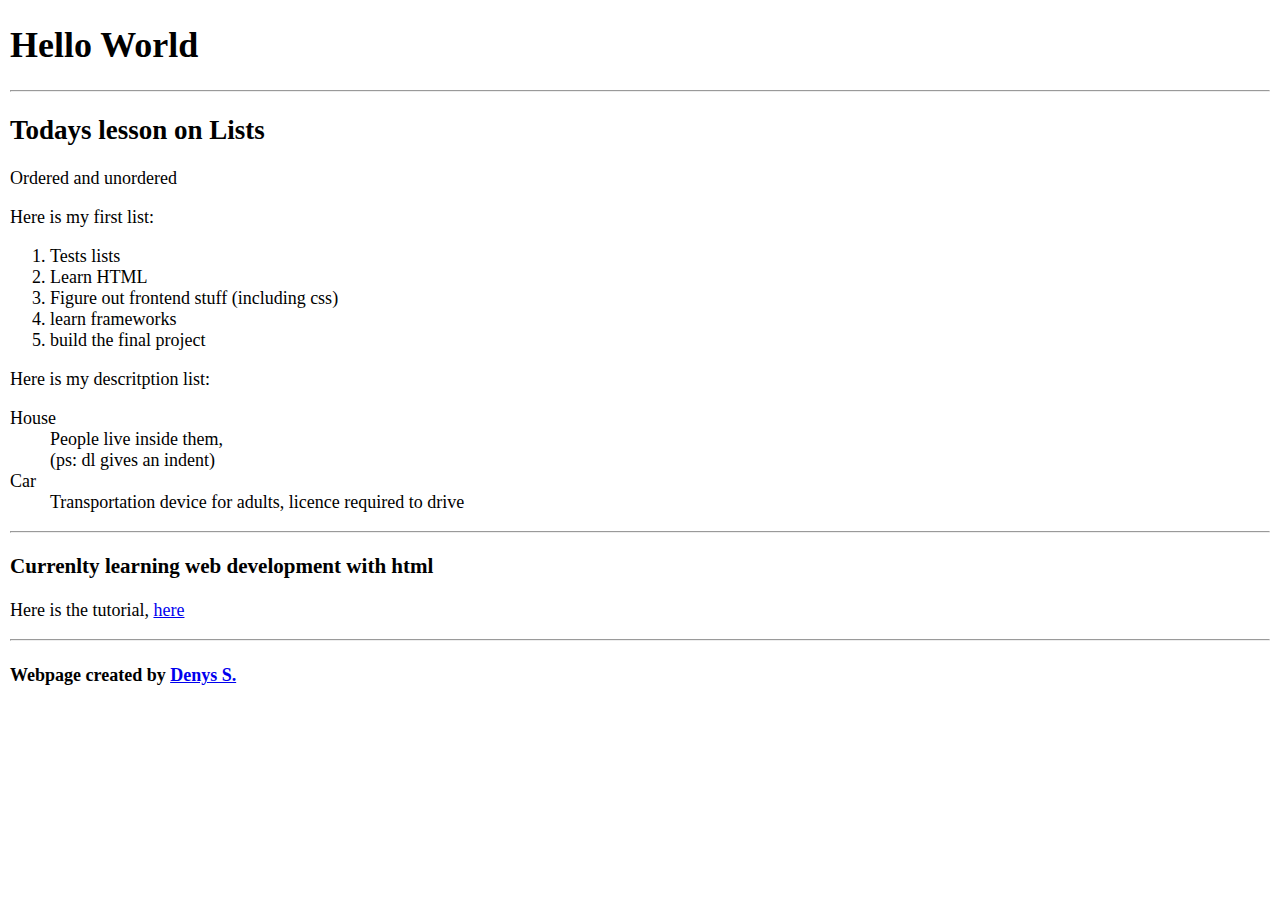
<file: DENYS LEARNING/Learning CSS/index.html>
<!DOCTYPE html>
<html lang = "en">
    <head>
        <meta charset="UTF-8">
        <meta name="author" content = "Denys S">
        <meta name="descritption" content = "currently learning metatags">
        <title>Learning HTML ICSU</title>

        <link rel="stylesheet" href="main.css" type="text/css">

    </head>

    <body>   
        <h1>Hello World</h1>

        <hr>  <!--generates a line -->

        <h2>Todays lesson on Lists  </h2>
        <p>Ordered and unordered</p>

        Here is my first list:
        <ol>
            <li> Tests lists</li> 
            <li> Learn HTML</li> 
            <li> Figure out frontend stuff (including css)</li> 
            <li> learn frameworks</li> 
            <li> build the final project</li> 
        </ol>

        Here is my descritption list:
        <dl>
            <dt>House</dt>
            <dd>People live inside them, <br> 
                (ps: dl gives an indent) </dd>
            <dt>Car</dt>
            <dd>Transportation device for adults, licence required to drive</dd>
        </dl>

        <hr>

        <h3>Currenlty learning web development with html</h3>
        <p>Here is the tutorial, 
            <a href="https://www.youtube.com/watch?v=mJgBOIoGihA&ab_channel=DaveGray">here</a>
        <!--Differnet server needs an absolute referance, 
            but you can use a relative link if the item is on thesame server as
             the website, for example the dukat picture doesnt need and absolute referance because it is storedin the same 
            folder as this website, same with the css file we have-->
        </p>

        <hr>
        <h4>Webpage created by <a href="about.html">Denys S.</a></h4>



    </body>
</html>
</file>
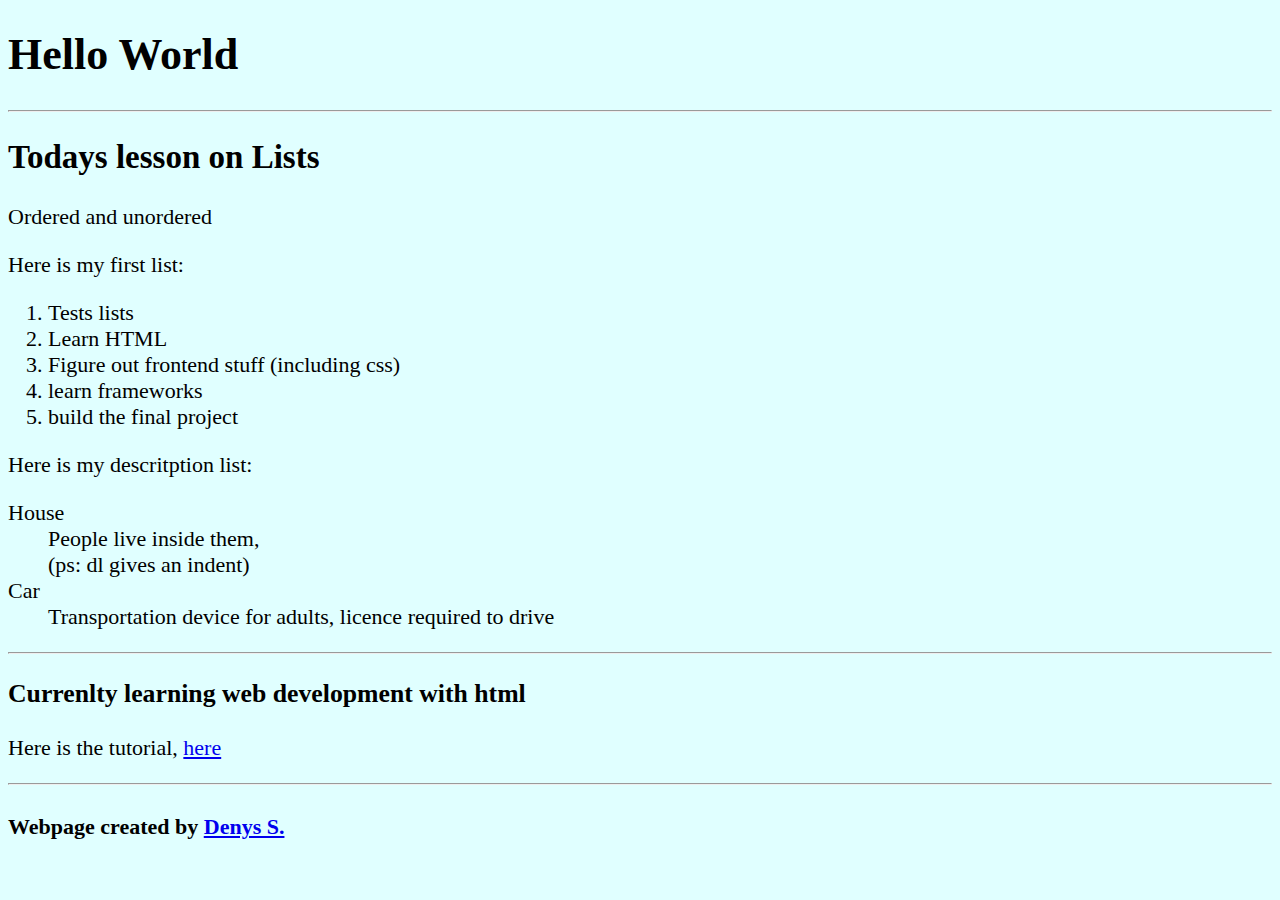
<file: DENYS LEARNING/Learning HTML/3_Halfway point stuff/index.html>
<!DOCTYPE html>
<html lang = "en">
    <head>
        <meta charset="UTF-8">
        <meta name="author" content = "Denys S">
        <meta name="descritption" content = "currently learning metatags">
        <title>Learning HTML ICSU</title>
        <link rel="icon" href="Dukat.png" type="image/x-icon">

        <link rel="stylesheet" href="main.css" type="text/css">

    </head>

    <body>   
        <h1>Hello World</h1>

        <hr>  <!--generates a line -->

        <h2>Todays lesson on Lists  </h2>
        <p>Ordered and unordered</p>

        Here is my first list:
        <ol>
            <li> Tests lists</li> 
            <li> Learn HTML</li> 
            <li> Figure out frontend stuff (including css)</li> 
            <li> learn frameworks</li> 
            <li> build the final project</li> 
        </ol>

        Here is my descritption list:
        <dl>
            <dt>House</dt>
            <dd>People live inside them, <br> 
                (ps: dl gives an indent) </dd>
            <dt>Car</dt>
            <dd>Transportation device for adults, licence required to drive</dd>
        </dl>

        <hr>

        <h3>Currenlty learning web development with html</h3>
        <p>Here is the tutorial, 
            <a href="https://www.youtube.com/watch?v=mJgBOIoGihA&ab_channel=DaveGray">here</a>
        <!--Differnet server needs an absolute referance, 
            but you can use a relative link if the item is on thesame server as
             the website, for example the dukat picture doesnt need and absolute referance because it is storedin the same 
            folder as this website, same with the css file we have-->
        </p>

        <hr>
        <h4>Webpage created by <a href="about.html">Denys S.</a></h4>



    </body>
</html>
</file>
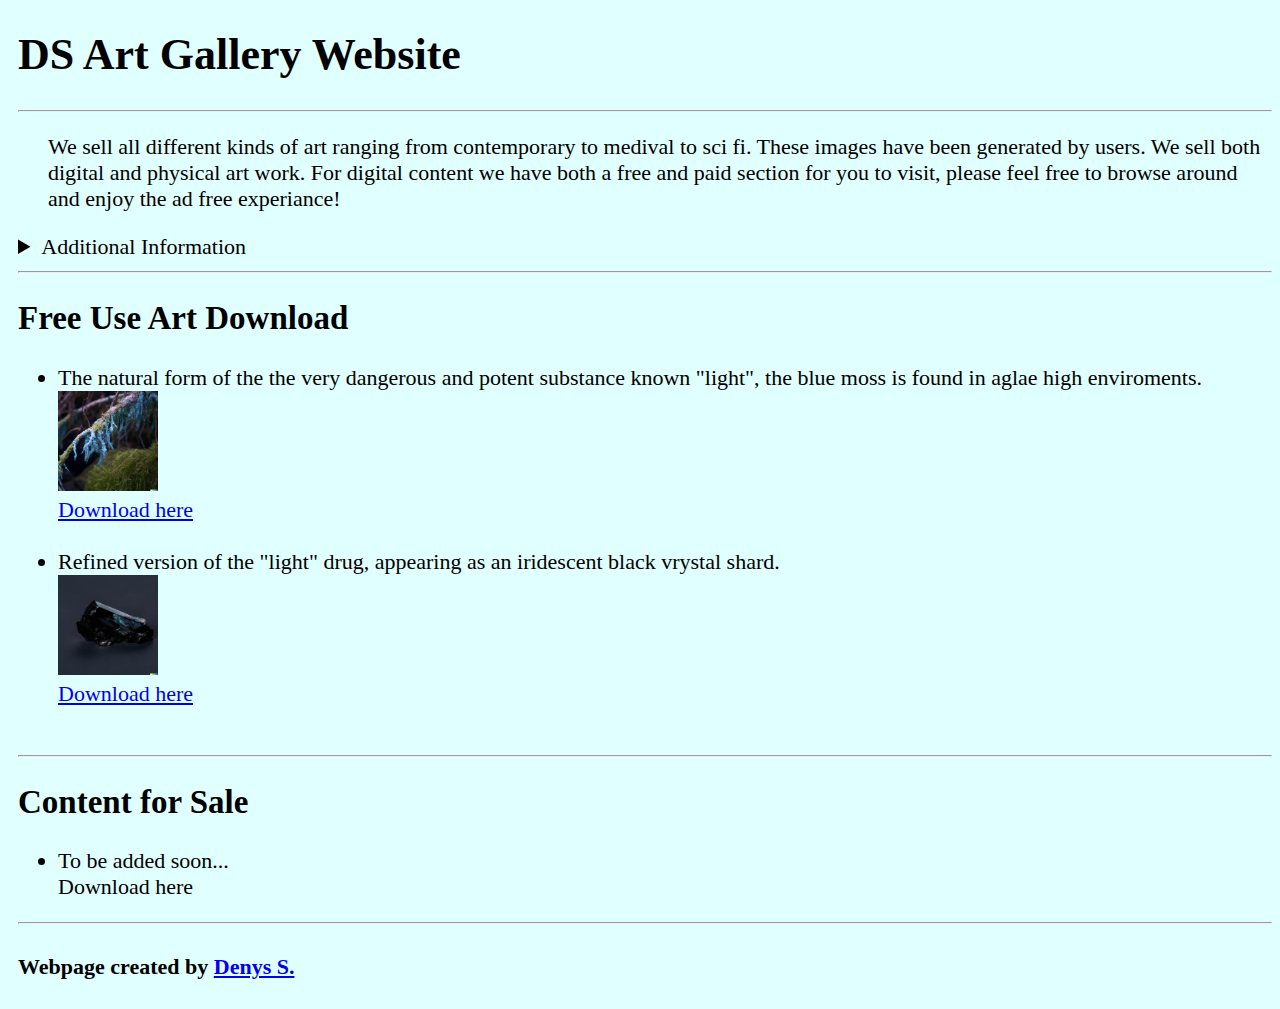
<file: DENYS LEARNING/Learning HTML/5_Simple art site done/index.html>
<!DOCTYPE html>
<html lang = "en">
<head>
    <meta charset="UTF-8">
    <meta name="author" content = "Denys S">
    <meta name="descritption" content = "currently learning metatags">
    <title>Learning HTML ICSU</title>
    <link rel="icon" href="Dukat.png" type="image/x-icon">
    <link rel="stylesheet" href="main.css" type="text/css">
</head>

<body>   
    <h1>DS Art Gallery Website</h1>
    
    <header>
        <hr>
            <p>We sell all different kinds of art ranging from contemporary to medival to sci fi. These images have been generated by users. We sell both digital and physical art work. For digital content we have both a free and paid  section for you to visit, please feel free to browse around and enjoy the ad free experiance!</p>

            <aside>
                <details>
                    <summary>Additional Information </summary>

                        <ul>
                            <li>Terms of service</li>
                            <li>Legal Information</li>
                            <li>Privacy</li>
                            <li>Contact us</li>
                        </ul>

                </details>
            </aside>
        <hr>
    </header>
    

    <main>
        <h2>Free Use Art Download</h2>
        <ul>
            <li>The natural form of the the very dangerous and potent substance known "light",  the blue moss is found in aglae high enviroments.
            <br>
            <img src="Art/lightdrug.png" alt="sample image">
            <br><a href="Art/lightdrug.png" download>Download here</a> <br><br> </li>


            <li> Refined version of the "light" drug, appearing as an iridescent black vrystal shard. 
            <br>
            <img src="Art/blacklight.png" alt="sample image">
            <br><a href="Art/blacklight.png" download>Download here</a> <br><br>
            </li> 
        </ul>
    <hr>
        <h2>Content for Sale</h2>
        <ul>
            <li> To be added soon... <br> Download here <br>
        </ul>
    </main>

    <footer>
        <hr>
        <h4>Webpage created by <a href="about.html">Denys S.</a></h4>
    </footer>
</body>
</html>
</file>
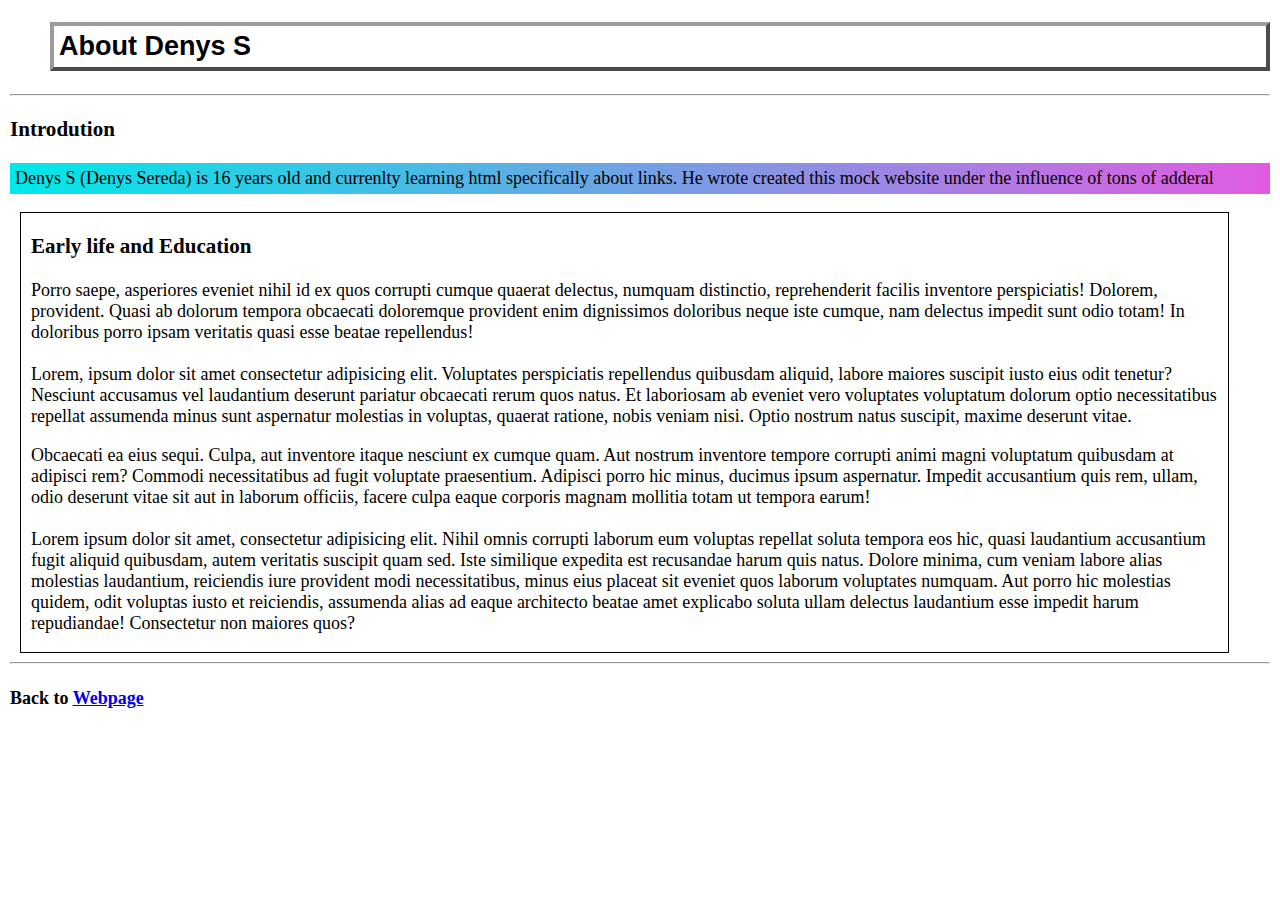
<file: DENYS LEARNING/Learning CSS/about.html>
<!DOCTYPE html>
<html lang = "en">
<head>
    <meta charset="UTF-8">
    <meta name="author" content = "Denys S">
    <title>About Denys S</title>
    <link rel="stylesheet" href="main.css" type="text/css">

</head>
<body>
    <h2 id = "denys" >About Denys S</h2>

    <hr>

    <section id="intro">
        <h3>Introdution</h3>
    <p id="pOne"> 
         Denys S (Denys Sereda) is 16 years old and currenlty learning html specifically about links. He wrote created this mock website under the influence of tons of adderal 
    </p>
    </section>

    <section id="bulk">
            <h3>Early life and Education</h3>
        <p id="first"> 
            Porro saepe, asperiores eveniet nihil id ex quos corrupti cumque quaerat delectus, numquam distinctio, reprehenderit facilis inventore perspiciatis!
            Dolorem, provident. Quasi ab dolorum tempora obcaecati doloremque provident enim dignissimos doloribus neque iste cumque, nam delectus impedit sunt odio totam! In doloribus porro ipsam veritatis quasi esse beatae repellendus!
            <br><br>
            Lorem, ipsum dolor sit amet consectetur adipisicing elit. Voluptates perspiciatis repellendus quibusdam aliquid, labore maiores suscipit iusto eius odit tenetur? Nesciunt accusamus vel laudantium deserunt pariatur obcaecati rerum quos natus.
            Et laboriosam ab eveniet vero voluptates voluptatum dolorum optio necessitatibus repellat assumenda minus sunt aspernatur molestias in voluptas, quaerat ratione, nobis veniam nisi. Optio nostrum natus suscipit, maxime deserunt vitae.
        </p> 
        
        <p id="second">     
            Obcaecati ea eius sequi. Culpa, aut inventore itaque nesciunt ex cumque quam. Aut nostrum inventore tempore corrupti animi magni voluptatum quibusdam at adipisci rem? Commodi necessitatibus ad fugit voluptate praesentium.
            Adipisci porro hic minus, ducimus ipsum aspernatur. Impedit accusantium quis rem, ullam, odio deserunt vitae sit aut in laborum officiis, facere culpa eaque corporis magnam mollitia totam ut tempora earum!
            <br><br>
            Lorem ipsum dolor sit amet, consectetur adipisicing elit. Nihil omnis corrupti laborum eum voluptas repellat soluta tempora eos hic, quasi laudantium accusantium fugit aliquid quibusdam, autem veritatis suscipit quam sed.
            Iste similique expedita est recusandae harum quis natus. Dolore minima, cum veniam labore alias molestias laudantium, reiciendis iure provident modi necessitatibus, minus eius placeat sit eveniet quos laborum voluptates numquam.
            Aut porro hic molestias quidem, odit voluptas iusto et reiciendis, assumenda alias ad eaque architecto beatae amet explicabo soluta ullam delectus laudantium esse impedit harum repudiandae! Consectetur non maiores quos?
        </p> 
    </section>


    <hr>

    <section id="end">
     <h4>Back to  <a href="index.html">Webpage</a></h4>
    </section>
 
</body>
</html>
</file>
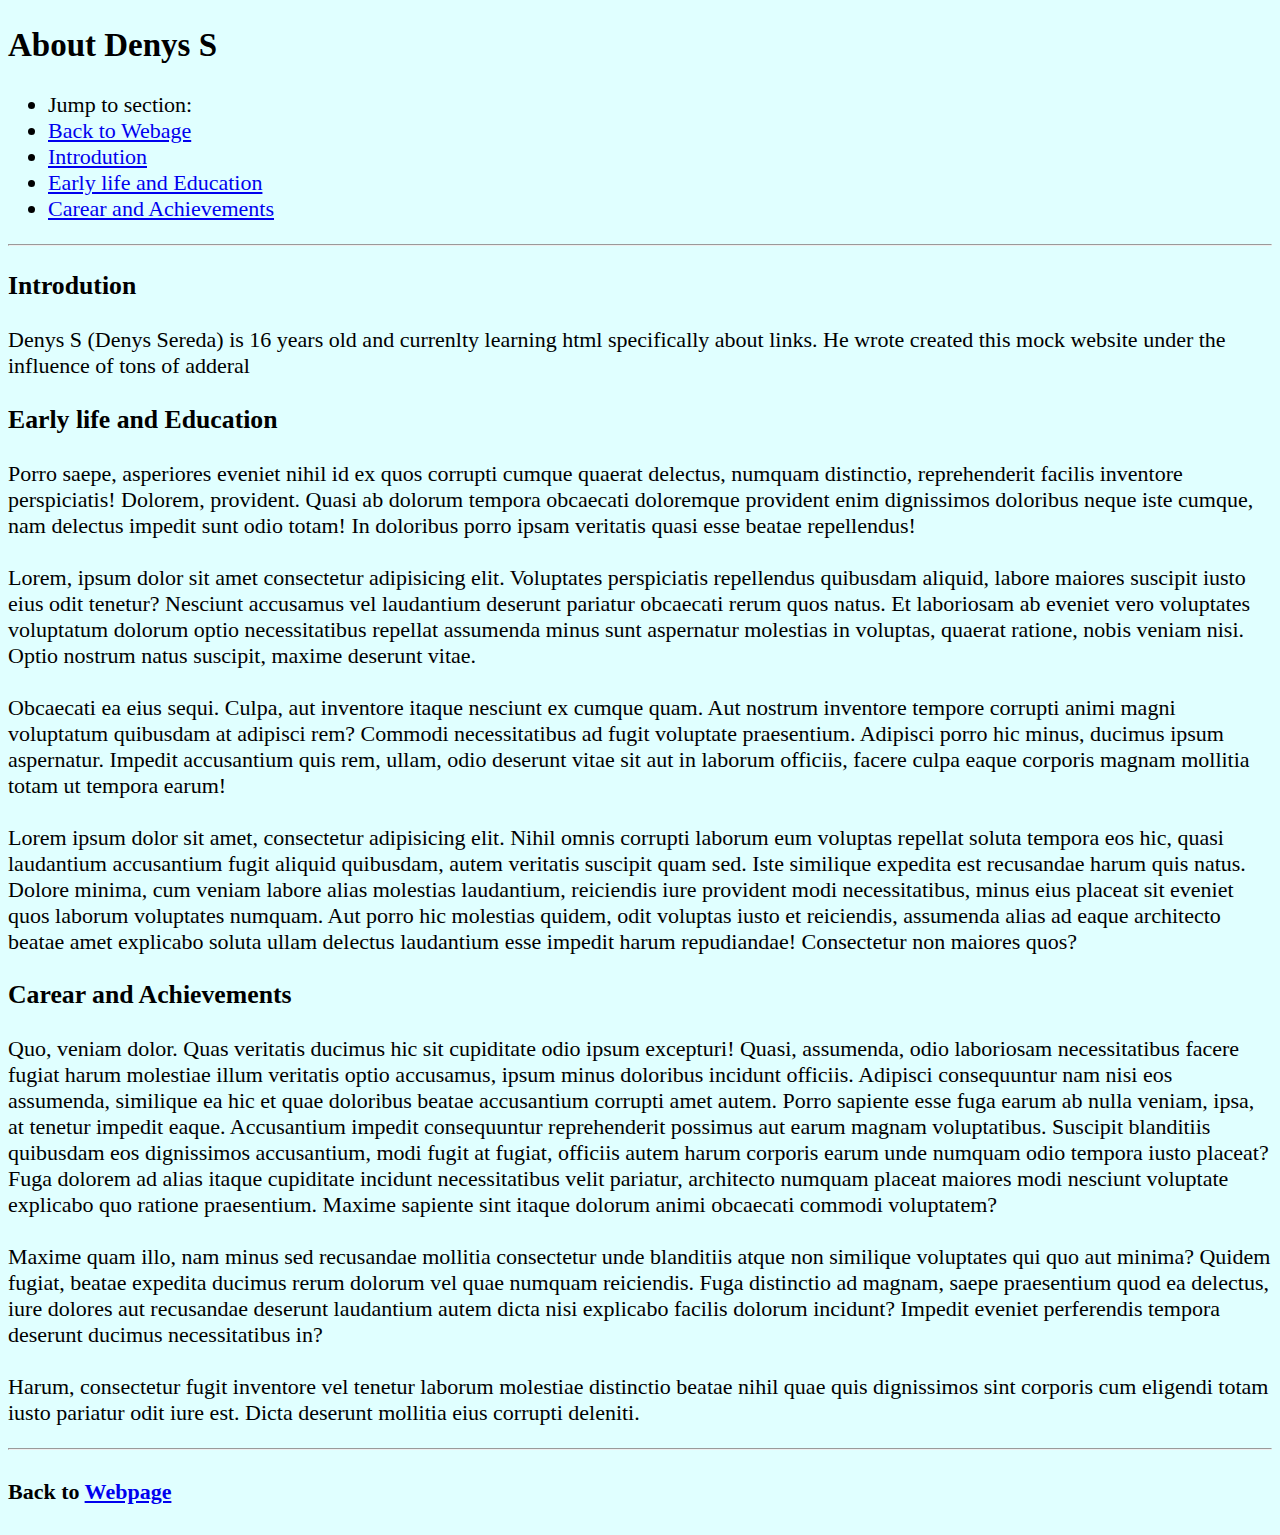
<file: DENYS LEARNING/Learning HTML/3_Halfway point stuff/about.html>
<!DOCTYPE html>
<html lang = "en">
<head>
    <meta charset="UTF-8">
    <meta name="author" content = "Denys S">
    <title>About Denys S</title>
    <link rel="stylesheet" href="main.css" type="text/css">
</head>
<body>
    <h2>About Denys S</h2>
    <nav>
        <ul>
            <li>Jump to section:</li>
            <li> <a href="index.html">Back to Webage</a></li>
            <li> <a href="#intro">Introdution</a>  </li>
            <li>  <a href="#bluk">Early life and Education</a></li>
            <li> <a href="#work">Carear and Achievements</a></li>
        </ul>
    </nav>

    <hr>

    <section id="intro">
        <h3>Introdution</h3>
    <p> 
         Denys S (Denys Sereda) is 16 years old and currenlty learning html specifically about links. He wrote created this mock website under the influence of tons of adderal 
    </p>
    </section>

    <section id="bluk">
        <h3>Early life and Education</h3>
    <p> 
        Porro saepe, asperiores eveniet nihil id ex quos corrupti cumque quaerat delectus, numquam distinctio, reprehenderit facilis inventore perspiciatis!
        Dolorem, provident. Quasi ab dolorum tempora obcaecati doloremque provident enim dignissimos doloribus neque iste cumque, nam delectus impedit sunt odio totam! In doloribus porro ipsam veritatis quasi esse beatae repellendus!
        <br><br>
        Lorem, ipsum dolor sit amet consectetur adipisicing elit. Voluptates perspiciatis repellendus quibusdam aliquid, labore maiores suscipit iusto eius odit tenetur? Nesciunt accusamus vel laudantium deserunt pariatur obcaecati rerum quos natus.
        Et laboriosam ab eveniet vero voluptates voluptatum dolorum optio necessitatibus repellat assumenda minus sunt aspernatur molestias in voluptas, quaerat ratione, nobis veniam nisi. Optio nostrum natus suscipit, maxime deserunt vitae.
        <br><br>
        Obcaecati ea eius sequi. Culpa, aut inventore itaque nesciunt ex cumque quam. Aut nostrum inventore tempore corrupti animi magni voluptatum quibusdam at adipisci rem? Commodi necessitatibus ad fugit voluptate praesentium.
        Adipisci porro hic minus, ducimus ipsum aspernatur. Impedit accusantium quis rem, ullam, odio deserunt vitae sit aut in laborum officiis, facere culpa eaque corporis magnam mollitia totam ut tempora earum!
        <br><br>
        Lorem ipsum dolor sit amet, consectetur adipisicing elit. Nihil omnis corrupti laborum eum voluptas repellat soluta tempora eos hic, quasi laudantium accusantium fugit aliquid quibusdam, autem veritatis suscipit quam sed.
        Iste similique expedita est recusandae harum quis natus. Dolore minima, cum veniam labore alias molestias laudantium, reiciendis iure provident modi necessitatibus, minus eius placeat sit eveniet quos laborum voluptates numquam.
        Aut porro hic molestias quidem, odit voluptas iusto et reiciendis, assumenda alias ad eaque architecto beatae amet explicabo soluta ullam delectus laudantium esse impedit harum repudiandae! Consectetur non maiores quos?
    </p> 
    </section>

    <section id="work">
        <h3>Carear and Achievements</h3>
    <p>
        Quo, veniam dolor. Quas veritatis ducimus hic sit cupiditate odio ipsum excepturi! Quasi, assumenda, odio laboriosam necessitatibus facere fugiat harum molestiae illum veritatis optio accusamus, ipsum minus doloribus incidunt officiis.
        Adipisci consequuntur nam nisi eos assumenda, similique ea hic et quae doloribus beatae accusantium corrupti amet autem. Porro sapiente esse fuga earum ab nulla veniam, ipsa, at tenetur impedit eaque.
        Accusantium impedit consequuntur reprehenderit possimus aut earum magnam voluptatibus. Suscipit blanditiis quibusdam eos dignissimos accusantium, modi fugit at fugiat, officiis autem harum corporis earum unde numquam odio tempora iusto placeat?
        Fuga dolorem ad alias itaque cupiditate incidunt necessitatibus velit pariatur, architecto numquam placeat maiores modi nesciunt voluptate explicabo quo ratione praesentium. Maxime sapiente sint itaque dolorum animi obcaecati commodi voluptatem?
        <br><br>
        Maxime quam illo, nam minus sed recusandae mollitia consectetur unde blanditiis atque non similique voluptates qui quo aut minima? Quidem fugiat, beatae expedita ducimus rerum dolorum vel quae numquam reiciendis.
        Fuga distinctio ad magnam, saepe praesentium quod ea delectus, iure dolores aut recusandae deserunt laudantium autem dicta nisi explicabo facilis dolorum incidunt? Impedit eveniet perferendis tempora deserunt ducimus necessitatibus in?
        <br><br>
        Harum, consectetur fugit inventore vel tenetur laborum molestiae distinctio beatae nihil quae quis dignissimos sint corporis cum eligendi totam iusto pariatur odit iure est. Dicta deserunt mollitia eius corrupti deleniti.
    </p>
    </section>  

    <hr>

    <section id="end">
     <h4>Back to  <a href="index.html">Webpage</a></h4>
    </section>
 
</body>
</html>
</file>
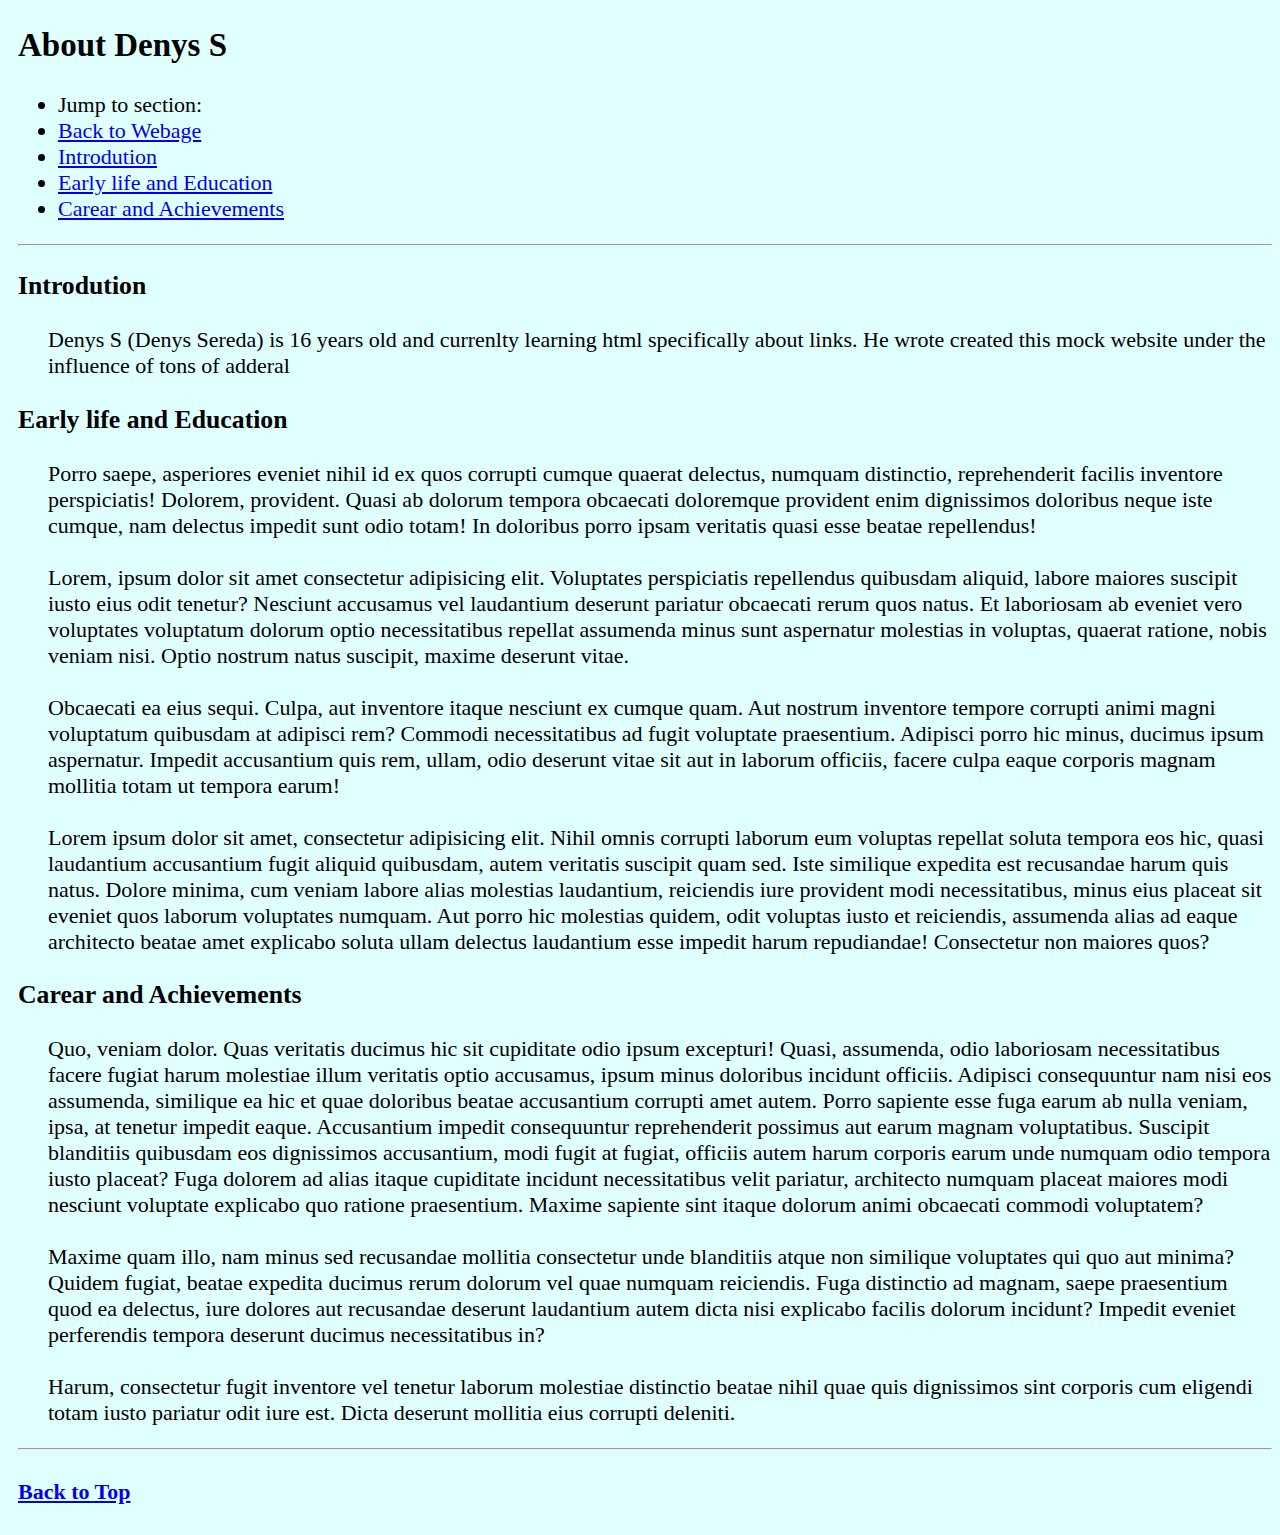
<file: DENYS LEARNING/Learning HTML/5_Simple art site done/about.html>
<!DOCTYPE html>
<html lang="en">
  <head>
    <meta charset="UTF-8" />
    <meta name="author" content="Denys S" />
    <title>About Denys S</title>
    <link rel="stylesheet" href="main.css" type="text/css" />
  </head>
  
  <body>
    <h2 id="top">About Denys S</h2>
    <nav>
      <ul>
        <li>Jump to section:</li>
        <li><a href="/">Back to Webage</a></li>
        <li><a href="#intro">Introdution</a></li>
        <li><a href="#bluk">Early life and Education</a></li>
        <li><a href="#work">Carear and Achievements</a></li>
      </ul>
    </nav>

    <hr />

    <section id="intro">
      <h3>Introdution</h3>
      <p>
        Denys S (Denys Sereda) is 16 years old and currenlty learning html
        specifically about links. He wrote created this mock website under the
        influence of tons of adderal
      </p>
    </section>

    <article id="bluk">
      <h3>Early life and Education</h3>
      <p>
        Porro saepe, asperiores eveniet nihil id ex quos corrupti cumque quaerat
        delectus, numquam distinctio, reprehenderit facilis inventore
        perspiciatis! Dolorem, provident. Quasi ab dolorum tempora obcaecati
        doloremque provident enim dignissimos doloribus neque iste cumque, nam
        delectus impedit sunt odio totam! In doloribus porro ipsam veritatis
        quasi esse beatae repellendus!
        <br /><br />
        Lorem, ipsum dolor sit amet consectetur adipisicing elit. Voluptates
        perspiciatis repellendus quibusdam aliquid, labore maiores suscipit
        iusto eius odit tenetur? Nesciunt accusamus vel laudantium deserunt
        pariatur obcaecati rerum quos natus. Et laboriosam ab eveniet vero
        voluptates voluptatum dolorum optio necessitatibus repellat assumenda
        minus sunt aspernatur molestias in voluptas, quaerat ratione, nobis
        veniam nisi. Optio nostrum natus suscipit, maxime deserunt vitae.
        <br /><br />
        Obcaecati ea eius sequi. Culpa, aut inventore itaque nesciunt ex cumque
        quam. Aut nostrum inventore tempore corrupti animi magni voluptatum
        quibusdam at adipisci rem? Commodi necessitatibus ad fugit voluptate
        praesentium. Adipisci porro hic minus, ducimus ipsum aspernatur. Impedit
        accusantium quis rem, ullam, odio deserunt vitae sit aut in laborum
        officiis, facere culpa eaque corporis magnam mollitia totam ut tempora
        earum!
        <br /><br />
        Lorem ipsum dolor sit amet, consectetur adipisicing elit. Nihil omnis
        corrupti laborum eum voluptas repellat soluta tempora eos hic, quasi
        laudantium accusantium fugit aliquid quibusdam, autem veritatis suscipit
        quam sed. Iste similique expedita est recusandae harum quis natus.
        Dolore minima, cum veniam labore alias molestias laudantium, reiciendis
        iure provident modi necessitatibus, minus eius placeat sit eveniet quos
        laborum voluptates numquam. Aut porro hic molestias quidem, odit
        voluptas iusto et reiciendis, assumenda alias ad eaque architecto beatae
        amet explicabo soluta ullam delectus laudantium esse impedit harum
        repudiandae! Consectetur non maiores quos?
      </p>
    </article>

    <section id="work">
      <h3>Carear and Achievements</h3>
      <p>
        Quo, veniam dolor. Quas veritatis ducimus hic sit cupiditate odio ipsum
        excepturi! Quasi, assumenda, odio laboriosam necessitatibus facere
        fugiat harum molestiae illum veritatis optio accusamus, ipsum minus
        doloribus incidunt officiis. Adipisci consequuntur nam nisi eos
        assumenda, similique ea hic et quae doloribus beatae accusantium
        corrupti amet autem. Porro sapiente esse fuga earum ab nulla veniam,
        ipsa, at tenetur impedit eaque. Accusantium impedit consequuntur
        reprehenderit possimus aut earum magnam voluptatibus. Suscipit
        blanditiis quibusdam eos dignissimos accusantium, modi fugit at fugiat,
        officiis autem harum corporis earum unde numquam odio tempora iusto
        placeat? Fuga dolorem ad alias itaque cupiditate incidunt necessitatibus
        velit pariatur, architecto numquam placeat maiores modi nesciunt
        voluptate explicabo quo ratione praesentium. Maxime sapiente sint itaque
        dolorum animi obcaecati commodi voluptatem?
        <br /><br />
        Maxime quam illo, nam minus sed recusandae mollitia consectetur unde
        blanditiis atque non similique voluptates qui quo aut minima? Quidem
        fugiat, beatae expedita ducimus rerum dolorum vel quae numquam
        reiciendis. Fuga distinctio ad magnam, saepe praesentium quod ea
        delectus, iure dolores aut recusandae deserunt laudantium autem dicta
        nisi explicabo facilis dolorum incidunt? Impedit eveniet perferendis
        tempora deserunt ducimus necessitatibus in?
        <br /><br />
        Harum, consectetur fugit inventore vel tenetur laborum molestiae
        distinctio beatae nihil quae quis dignissimos sint corporis cum eligendi
        totam iusto pariatur odit iure est. Dicta deserunt mollitia eius
        corrupti deleniti.
      </p>
    </section>

    <hr />

    <section id="end">
      <h4><a href="#top">Back to Top</a></h4>
    </section>
  </body>
</html>
</file>
<file: DENYS LEARNING/Learning CSS/main.css>
html {
    font-size: 18px;
}
body {
    margin: 10px;
   
}

#pOne {
    /*  background-color: lightcyan; */
    background: linear-gradient(to right, rgb(0, 232, 232), rgb(225, 91, 225));
    background-repeat: no-repeat;
    padding: 5px;
}

#denys {
    font-family:Arial, Helvetica, sans-serif;
    margin-left: 40px;
    border-color:rgb(159, 155, 155);
    border-style: outset;
    border-width: 4px;
    padding:5px;
    
} 

#bulk {
    padding-left: 10px;
    margin-left: 10px;
    border:1px solid;
    border-color: black;
    width: 95%;

}
</file>
<file: DENYS LEARNING/Learning HTML/3_Halfway point stuff/main.css>
html {
    font-size: 22px;
}
body {
    background-color: lightcyan;

}
</file>
<file: DENYS LEARNING/Learning HTML/5_Simple art site done/main.css>
html {
    font-size: 22px;
}
body {
    background-color: lightcyan;
    padding-left: 10px;
}

p {
padding-left: 30px;
    
}

img {
    width: 100px;

}
</file>
